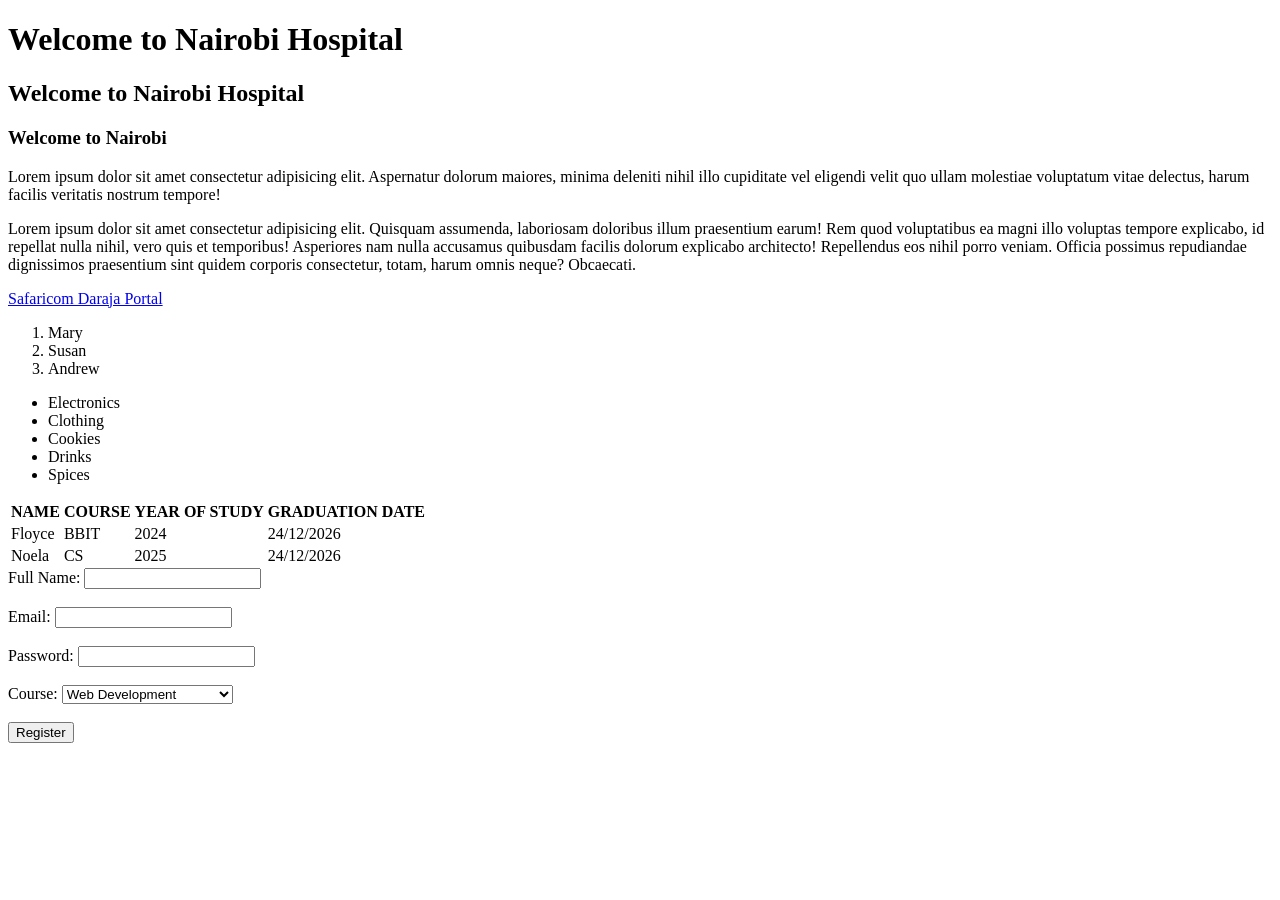
<file: index.html>
<!DOCTYPE html>
<html lang="en">
<head>
    <meta charset="UTF-8">
    <meta name="viewport" content="width=device-width, initial-scale=1.0">
    <title>Home - My First Website</title>
</head>
<body>
    <h1>Welcome to Nairobi Hospital</h1>
    <h2>Welcome to Nairobi Hospital</h2>
    <h3>Welcome to Nairobi</h3>
    <p>Lorem ipsum dolor sit amet consectetur adipisicing elit. Aspernatur dolorum maiores, minima deleniti nihil illo cupiditate vel eligendi velit quo ullam molestiae voluptatum vitae delectus, harum facilis veritatis nostrum tempore!</p>
    <p>Lorem ipsum dolor sit amet consectetur adipisicing elit. Quisquam assumenda, laboriosam doloribus illum praesentium earum! Rem quod voluptatibus ea magni illo voluptas tempore explicabo, id repellat nulla nihil, vero quis et temporibus! Asperiores nam nulla accusamus quibusdam facilis dolorum explicabo architecto! Repellendus eos nihil porro veniam. Officia possimus repudiandae dignissimos praesentium sint quidem corporis consectetur, totam, harum omnis neque? Obcaecati.</p>
    <a href="https://developer.safaricom.co.ke/" target="_blank">Safaricom Daraja Portal</a>
    <ol>
        <li>Mary</li>
        <li>Susan</li>
        <li>Andrew</li>
    </ol>
    <ul>
        <li>Electronics</li>
        <li>Clothing</li>
        <li>Cookies</li>
        <li>Drinks</li>
        <li>Spices</li>
    </ul>
    <table>
        <thead>
            <tr>
                <th>NAME</th>
                <th>COURSE</th>
                <th>YEAR OF STUDY</th>
                <th>GRADUATION DATE</th>
            </tr>
        </thead>
        <tbody>
            <tr>
                <td>Floyce</td>
                <td>BBIT</td>
                <td>2024</td>
                <td>24/12/2026</td>
            </tr>
            <tr>
                <td>Noela</td>
                <td>CS</td>
                <td>2025</td>
                <td>24/12/2026</td>
            </tr>
        </tbody>
    </table>
    <form action="">
        <label for="fullname">Full Name:</label>
        <input type="text" id="fullname" name="fullname">
        <br><br>
        <label for="email">Email:</label>
        <input type="email" id="email" name="email">
        <br><br>
         <label for="password">Password:</label>
        <input type="password" id="password" name="password">
        <br><br>
        <label for="course">Course:</label>
        <select name="course" id="course">
            <option value="web">Web Development</option>
            <option value="python">Python Programming</option>
            <option value="mobile">Mobile App Development</option>
        </select>
        <br><br>
        <button>Register</button>
    </form>









</body>
</html>
</file>
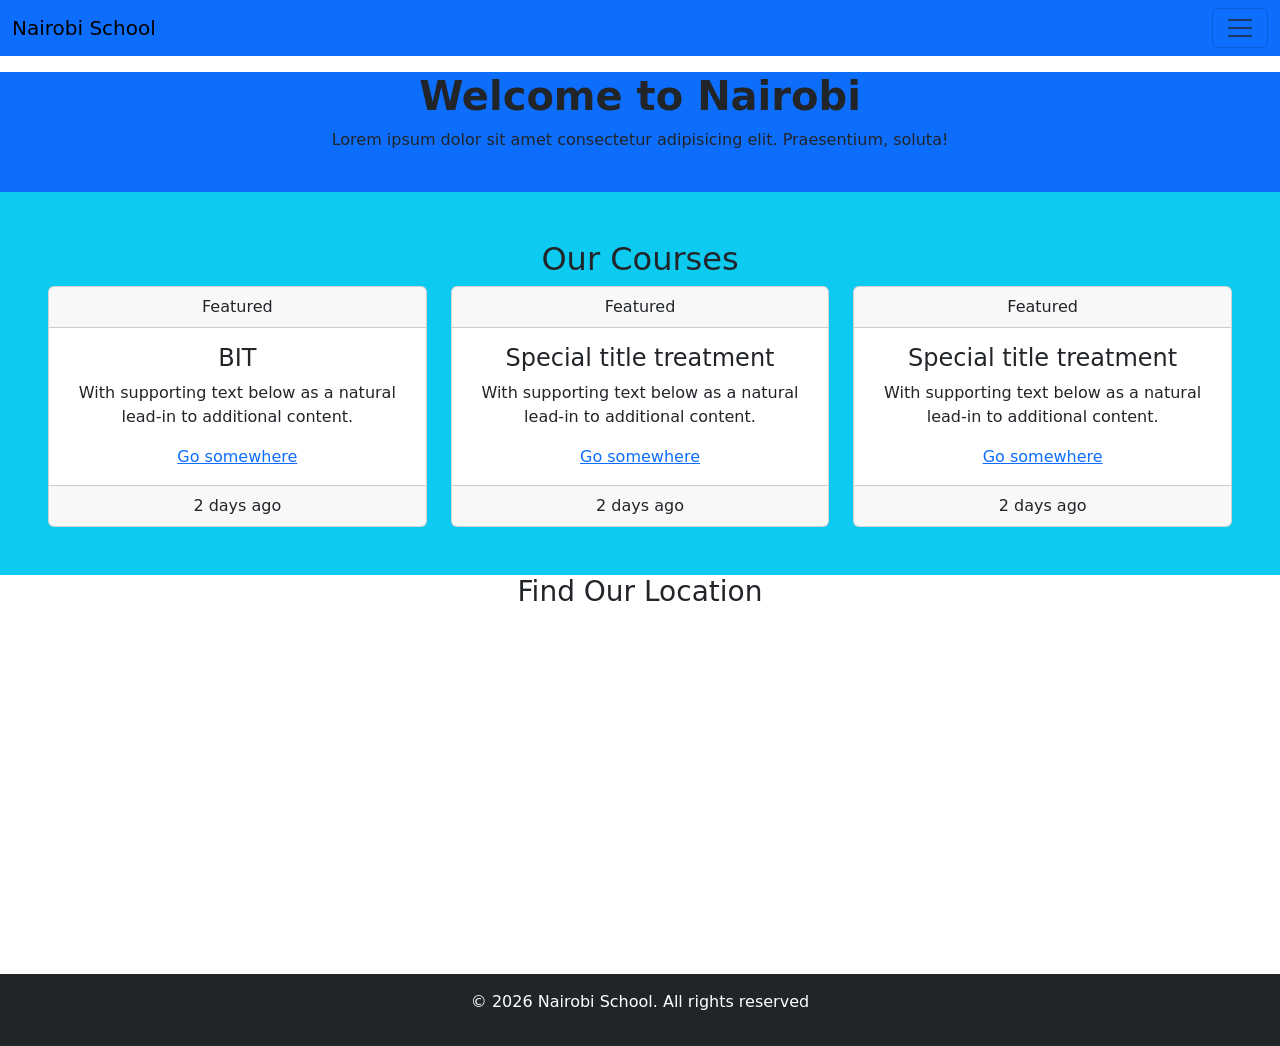
<file: bootstrap.html>
<!doctype html>
<html lang="en" data-bs-theme="light">
  <head>
    <meta charset="UTF-8" />
    <meta name="viewport" content="width=device-width, initial-scale=1.0" />
    <title>Bootstrap Illustration</title>
    <link rel="stylesheet" href="https://cdn.jsdelivr.net/npm/bootstrap@5.3.8/dist/css/bootstrap.min.css">
  </head>
  <body>
    <nav class="navbar md:navbar-expand bg-primary">
      <div class="container-fluid">
        <a class="navbar-brand" href="#">Nairobi School</a>
        <button
          class="btn-icon navbar-toggler"
          type="button"
          data-bs-toggle="drawer"
          data-bs-target="#navbarDrawer"
          aria-controls="navbarDrawer"
          aria-expanded="false"
          aria-label="Toggle navigation"
        >
          <span class="navbar-toggler-icon" aria-hidden="true"></span>
        </button>
        <dialog
          class="drawer drawer-end"
          tabindex="-1"
          id="navbarDrawer"
          aria-labelledby="navbarDrawerLabel"
        >
          <div class="drawer-header">
            <h5 class="drawer-title" id="navbarDrawerLabel">Courses</h5>
            <button
              type="button"
              class="btn-close"
              data-bs-dismiss="drawer"
              aria-label="Close"
            ></button>
          </div>
          <div class="drawer-body mb-2 md:mb-0">
            <ul class="nav navbar-nav me-auto">
              <li class="nav-item">
                <a class="nav-link active" aria-current="page" href="#">Home</a>
              </li>
              <li class="nav-item">
                <a class="nav-link" href="#">About</a>
              </li>
              <li class="nav-item">
                <button
                  class="nav-link"
                  type="button"
                  data-bs-toggle="menu"
                  aria-expanded="false"
                >
                  Courses
                </button>
                <div class="menu">
                  <a class="menu-item" href="#">BBIT</a>
                  <a class="menu-item" href="#">Computer Science</a>
                  <hr class="menu-divider" />
                  <a class="menu-item" href="#">Software Engineering</a>
                </div>
              </li>
              <li class="nav-item">
                <a class="nav-link disabled" aria-disabled="true">Contact</a>
              </li>
            </ul>
            <form class="hstack gap-2" role="search">
              <input
                class="form-control"
                type="search"
                placeholder="Search"
                aria-label="Search"
              />
              <button class="btn-solid btn-icon theme-secondary" type="submit">
                <svg class="bi" width="16" height="16">
                  <use href="#search" />
                </svg>
              </button>
            </form>
          </div>
        </dialog>
      </div>
    </nav>

    <!-- Hero Section -->
    <section class="bg-primary mt-3 text-center py-10">
      <div class="container">
        <h1 class="fw-bold">Welcome to Nairobi</h1>
        <p>
          Lorem ipsum dolor sit amet consectetur adipisicing elit. Praesentium,
          soluta!
        </p>
        <a href="" class="btn-solid theme-info">Explore Courses</a>
      </div>
    </section>

    <!-- main section -->
    <section class="bg-info p-5">
      <div>
        <h2 class="text-center">Our Courses</h2>
        <div class="row">
          <div class="col-md-4 col-sm-4">
            <div class="card text-center">
              <div class="card-header">Featured</div>
              <div class="card-body">
                <h4 class="card-title">BIT</h4>
                <p class="card-text">
                  With supporting text below as a natural lead-in to additional
                  content.
                </p>
                <a href="#" class="btn-solid theme-primary mx-auto"
                  >Go somewhere</a
                >
              </div>
              <div class="card-footer fg-2">2 days ago</div>
            </div>
          </div>
          <div class="col-md-4 col-sm-4">
            <div class="card text-center">
              <div class="card-header">Featured</div>
              <div class="card-body">
                <h4 class="card-title">Special title treatment</h4>
                <p class="card-text">
                  With supporting text below as a natural lead-in to additional
                  content.
                </p>
                <a href="#" class="btn-solid theme-primary mx-auto"
                  >Go somewhere</a
                >
              </div>
              <div class="card-footer fg-2">2 days ago</div>
            </div>
          </div>
          <div class="col-md-4 col-sm-4">
            <div class="card text-center">
              <div class="card-header">Featured</div>
              <div class="card-body">
                <h4 class="card-title">Special title treatment</h4>
                <p class="card-text">
                  With supporting text below as a natural lead-in to additional
                  content.
                </p>
                <a href="#" class="btn-solid theme-primary mx-auto"
                  >Go somewhere</a
                >
              </div>
              <div class="card-footer fg-2">2 days ago</div>
            </div>
          </div>
        </div>
      </div>
    </section>

    <!-- Google Map -->
     <section class="container text-center">
      <div>
        <h3>Find Our Location</h3>
        <iframe src="https://www.google.com/maps/embed?pb=!1m18!1m12!1m3!1d3137.0689966247933!2d36.767142199999995!3d-1.2584690999999981!2m3!1f0!2f0!3f0!3m2!1i1024!2i768!4f13.1!3m3!1m2!1s0x182f19c68f650151%3A0xfe355a9be687648b!2sNairobi%20School!5e1!3m2!1sen!2ske!4v1792131837032!5m2!1sen!2ske" width="100%" height="350" style="border:0;" allowfullscreen="" loading="lazy" referrerpolicy="strict-origin-when-cross-origin"></iframe>
      </div>
     </section>

     <!-- Footer -->
<footer class="bg-dark text-white text-center py-3">
  <p>&copy; 2026 Nairobi School. All rights reserved</p>
</footer>





    <script src="https://cdn.jsdelivr.net/npm/bootstrap@5.3.8/dist/js/bootstrap.bundle.min.js
"></script>
  </body>
</html>
</file>
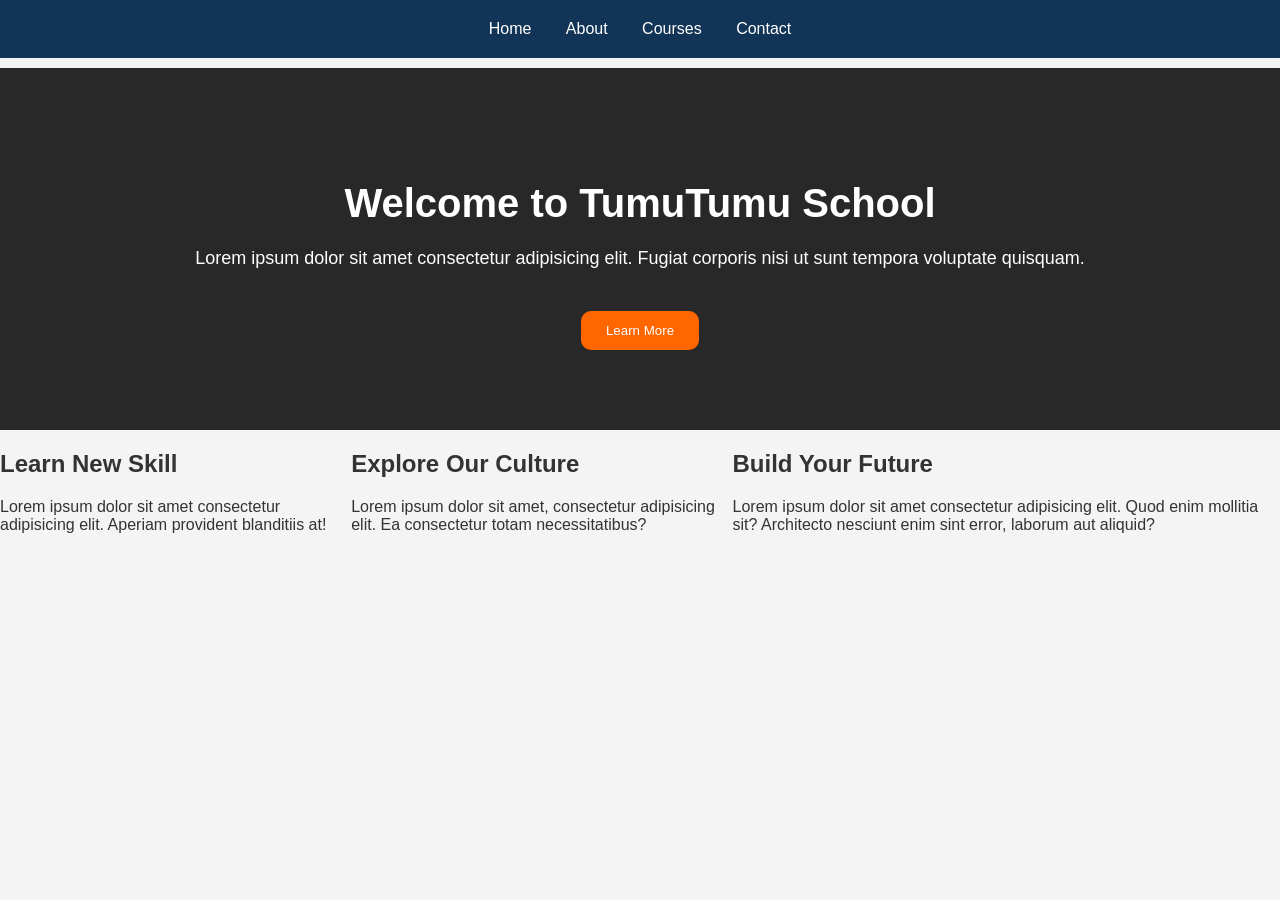
<file: home.html>
<!DOCTYPE html>
<html lang="en">
<head>
    <meta charset="UTF-8">
    <meta name="viewport" content="width=device-width, initial-scale=1.0">
    <title>Home - Nairobi School</title>
    <link rel="stylesheet" href="assets/style.css">
</head>
<body>
    <!-- Navigation section -->
     <nav>
        <a href="">Home</a>
        <a href="">About</a>
        <a href="">Courses</a>
        <a href="contact.html" target="_blank">Contact</a>
     </nav>
     <!-- Hero section -->
      <section class="hero">
        <h1>Welcome to TumuTumu School</h1>
        <p>Lorem ipsum dolor sit amet consectetur adipisicing elit. Fugiat corporis nisi ut sunt tempora voluptate quisquam.</p>
        <button>Learn More</button>
      </section>

      <section class="colums">
        <div>
            <h2>Learn New Skill</h2> 
            <p>Lorem ipsum dolor sit amet consectetur adipisicing elit. Aperiam provident blanditiis at!</p>
        </div>
        <div>
           <h2>Explore Our Culture</h2>
           <p>Lorem ipsum dolor sit amet, consectetur adipisicing elit. Ea consectetur totam necessitatibus?</p>
        </div>
        <div>
            <h2>Build Your Future</h2>
            <p>Lorem ipsum dolor sit amet consectetur adipisicing elit. Quod enim mollitia sit? Architecto nesciunt enim sint error, laborum aut aliquid?</p>
        </div>
      </section>
</body>
</html>
</file>
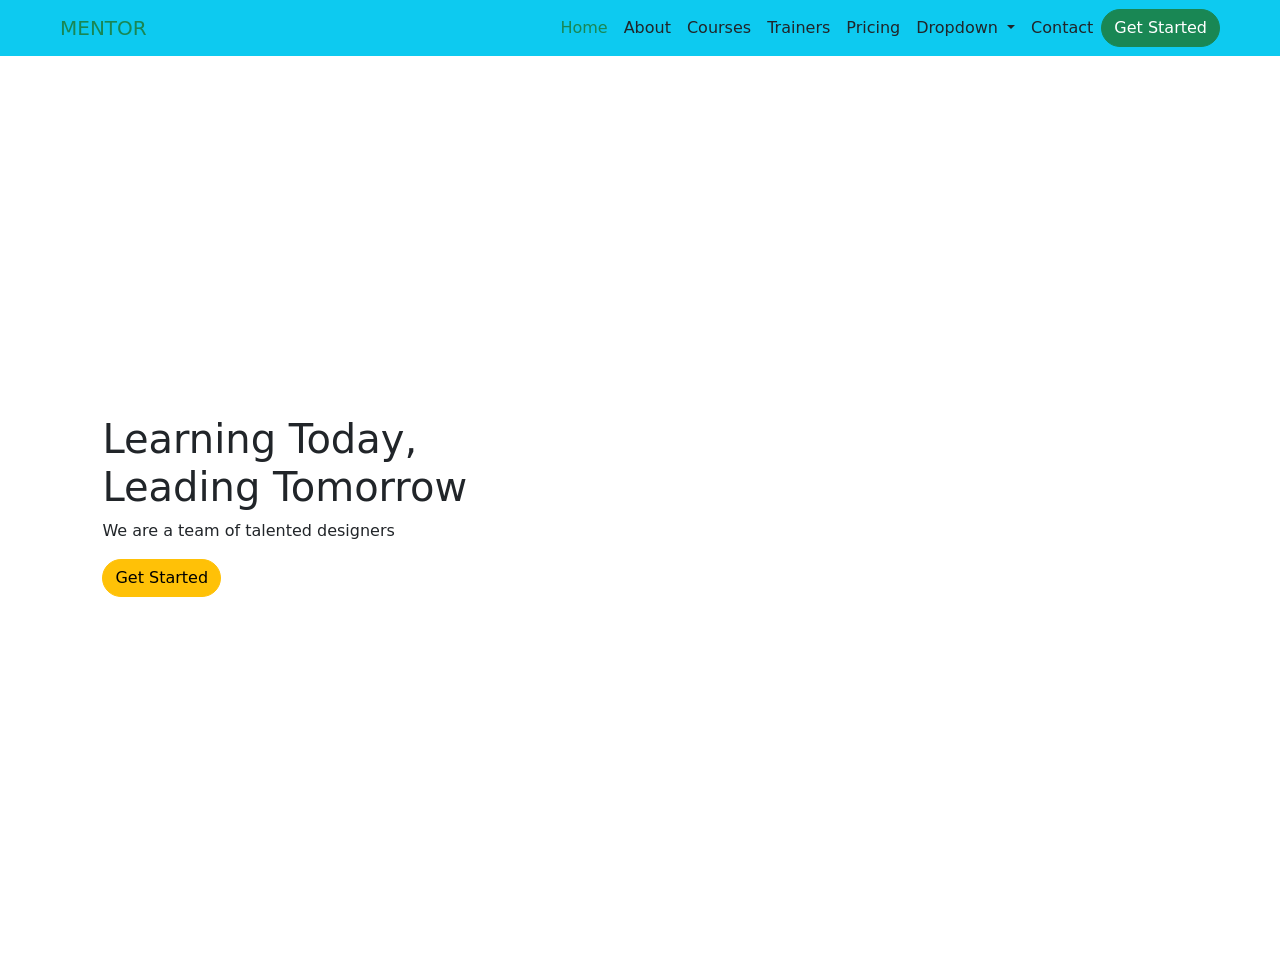
<file: newfile.html>
<!DOCTYPE html>
<html lang="en">
<head>
    <meta charset="UTF-8">
    <meta name="viewport" content="width=device-width, initial-scale=1.0">
    <title>New File</title>
    <link rel="stylesheet" href="https://cdn.jsdelivr.net/npm/bootstrap@5.3.8/dist/css/bootstrap.min.css">
</head>
<body>
    <nav class="navbar navbar-expand-lg  bg-info px-5">
  <div class="container-fluid">
    <a class="navbar-brand text-success" href="#">MENTOR</a>
    <button class="navbar-toggler" type="button" data-bs-toggle="collapse" data-bs-target="#navbarSupportedContent" aria-controls="navbarSupportedContent" aria-expanded="false" aria-label="Toggle navigation">
      <span class="navbar-toggler-icon"></span>
    </button>
    <div class="collapse navbar-collapse" id="navbarSupportedContent">
      <ul class="navbar-nav ms-auto mb-2 mb-lg-0 text-end">
        <li class="nav-item">
          <a class="nav-link active text-success" aria-current="page" href="#">Home</a>
        </li>
        <li class="nav-item">
          <a class="nav-link text-dark" href="#">About</a>
        </li>
         <li class="nav-item">
          <a class="nav-link text-dark" href="#">Courses</a>
        </li>
         <li class="nav-item">
          <a class="nav-link text-dark" href="#">Trainers</a>
        </li>
         <li class="nav-item">
          <a class="nav-link text-dark" href="#">Pricing</a>
        </li>
        <li class="nav-item dropdown">
          <a class="nav-link dropdown-toggle text-dark" href="#" role="button" data-bs-toggle="dropdown" aria-expanded="false">
            Dropdown
          </a>
          <ul class="dropdown-menu">
            <li><a class="dropdown-item" href="#">Sign Up</a></li>
            <li><a class="dropdown-item" href="#">Log In</a></li>
            <li><hr class="dropdown-divider"></li>
            <li><a class="dropdown-item " href="#">Learn More</a></li>
          </ul>
        </li>
        <li class="nav-item">
          <a class="nav-link disabled text-dark" >Contact</a>
        </li>
      </ul>
      <button type="button" class="btn btn-success rounded-pill ">Get Started</button>
    </div>
  </div>
</nav>

<!-- Hero Section -->
 <section class="min-vh-100 d-flex align-items-center"
    style="background-image: url('https://images.unsplash.com/photo-1561070791-2526d30994b5?w=600&auto=format&fit=crop&q=60&ixlib=rb-4.1.0&ixid=NHwxMjA3fDA%3D');
           background-size: cover;
           background-position: center;
           background-repeat: no-repeat;
           padding-left: 8%;">
    <div>
        <h1 class=>Learning Today,<br> Leading Tomorrow</h1>
        <p>We are a team of talented designers </p>
        <button type="button" class="btn btn-warning rounded-pill ">Get Started</button>
    </div>
 </section>




<script src="https://cdn.jsdelivr.net/npm/bootstrap@5.3.8/dist/js/bootstrap.bundle.min.js"></script>
</body>
</html>
</file>
<file: assets/style.css>
body{
    margin: 0;
    font-family: Arial, sans-serif;
    background-color: #f4f4f4;
    color: #333;
}
nav{
    background-color: #123456;
    padding: 20px;
    text-align: center;
}

nav a{
    color: white;
    text-decoration: none;
    margin: 15px;
    font-size: 16px;
    margin-top: 10px;
}

.hero{
    background-color: #282828;
    color: white;
    text-align: center;
    padding: 80px 20px;
    margin-top: 10px;
}
.hero h1{
    font-size: 40px;
    margin-bottom: 15px;
}

.hero p{
    font-size: 18px;
    line-height: 1.6;
}

.hero button{
    background-color: #ff6600;
    color: white;
    border: none;
    padding: 12px 25px;
    margin-top: 20px;
    border-radius: 10px;
    cursor: pointer;
}

.colums{
    display: flex;
    justify-content: space-between;
}

.hero-contact{
    background-color: rgb(43, 31, 15);
    color: white;
    text-align: center;
    padding: 45px 20px;
}

.hero-contact h1{
    font-size: 35px;
}

.hero-contact p{
    font-size: 16px;
}

.main-section{
    display: flex;
    gap: 30px;
    padding: 20px;
}

.info,
.form{
    background-color: rgb(79, 129, 220);
    padding: 25px;
    flex: 1;
    border-radius: 10px;
}

.contact-info p {
    color: white;
    margin-top: 0px;
}
.contact-info{
    display: flex;
    flex-direction: row;
    gap: 5px;

}

.info img{
    width: 100%;
    height: 330px;
}

label{
    display: block;
    margin-top: 15px;
    margin-bottom: 5px;
}

input, textarea{
    width: 100%;
}

.form button{
    display: block;
    cursor: pointer;
    margin-top: 10px;
    padding: 10px;
    width: 100%;
    background-color: rgb(157, 157, 205);
    color: black;
    font-size: large;
}
</file>
